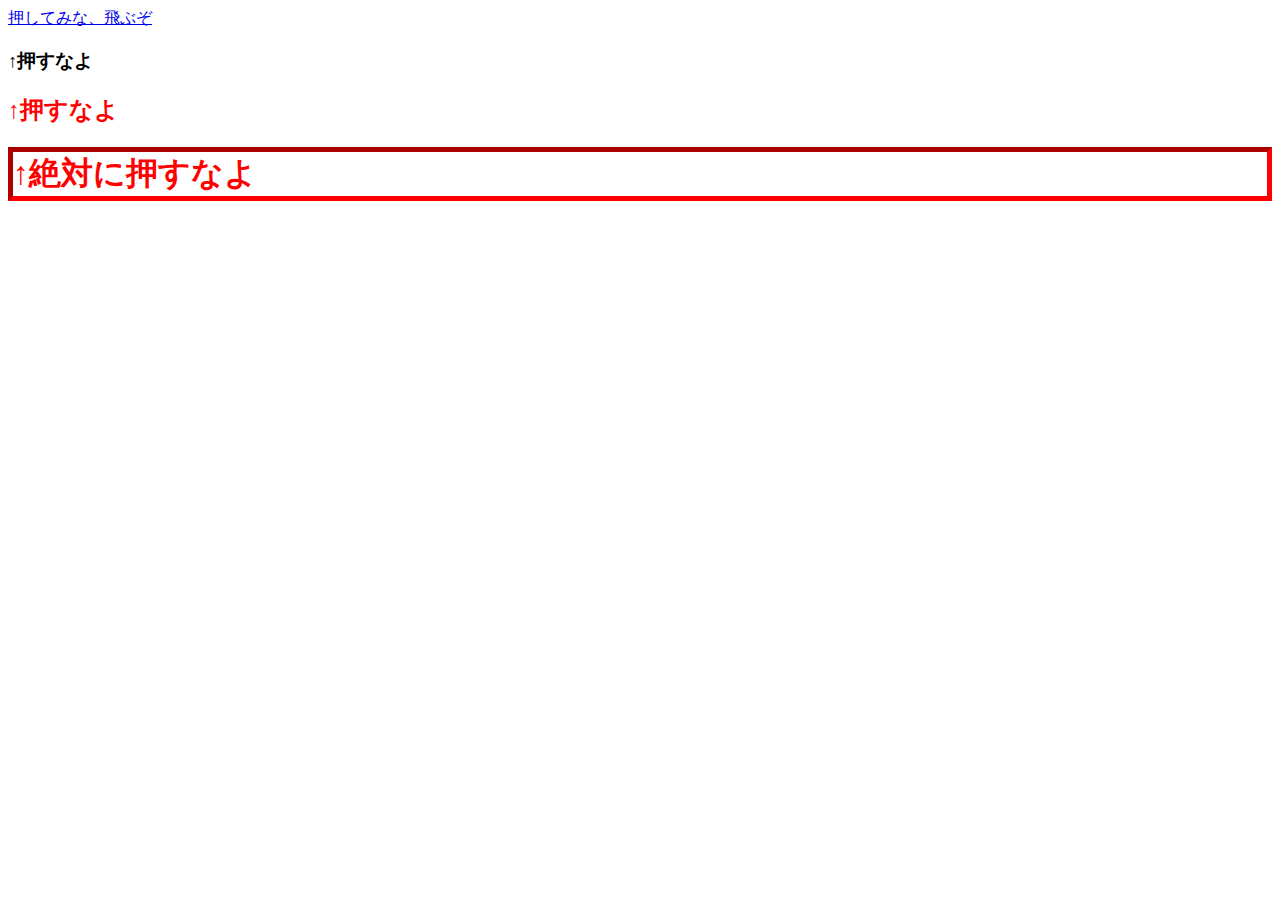
<file: index.html>
<!DOCTYPE html>
<html lang="ja">

<head>
 <meta charset="UTF-8">
 <title>前期末プロジェクト</title>
 <link rel="stylesheet" href="my.css">
 <script src="my.js"></script>
</head>
 
<body>

<a href="a.html" target="_self">押してみな、飛ぶぞ</a>
<h3>↑押すなよ</h3>
<h2>↑押すなよ</h2>
<h1>↑絶対に押すなよ</h1>

</body>
</html>
</file>
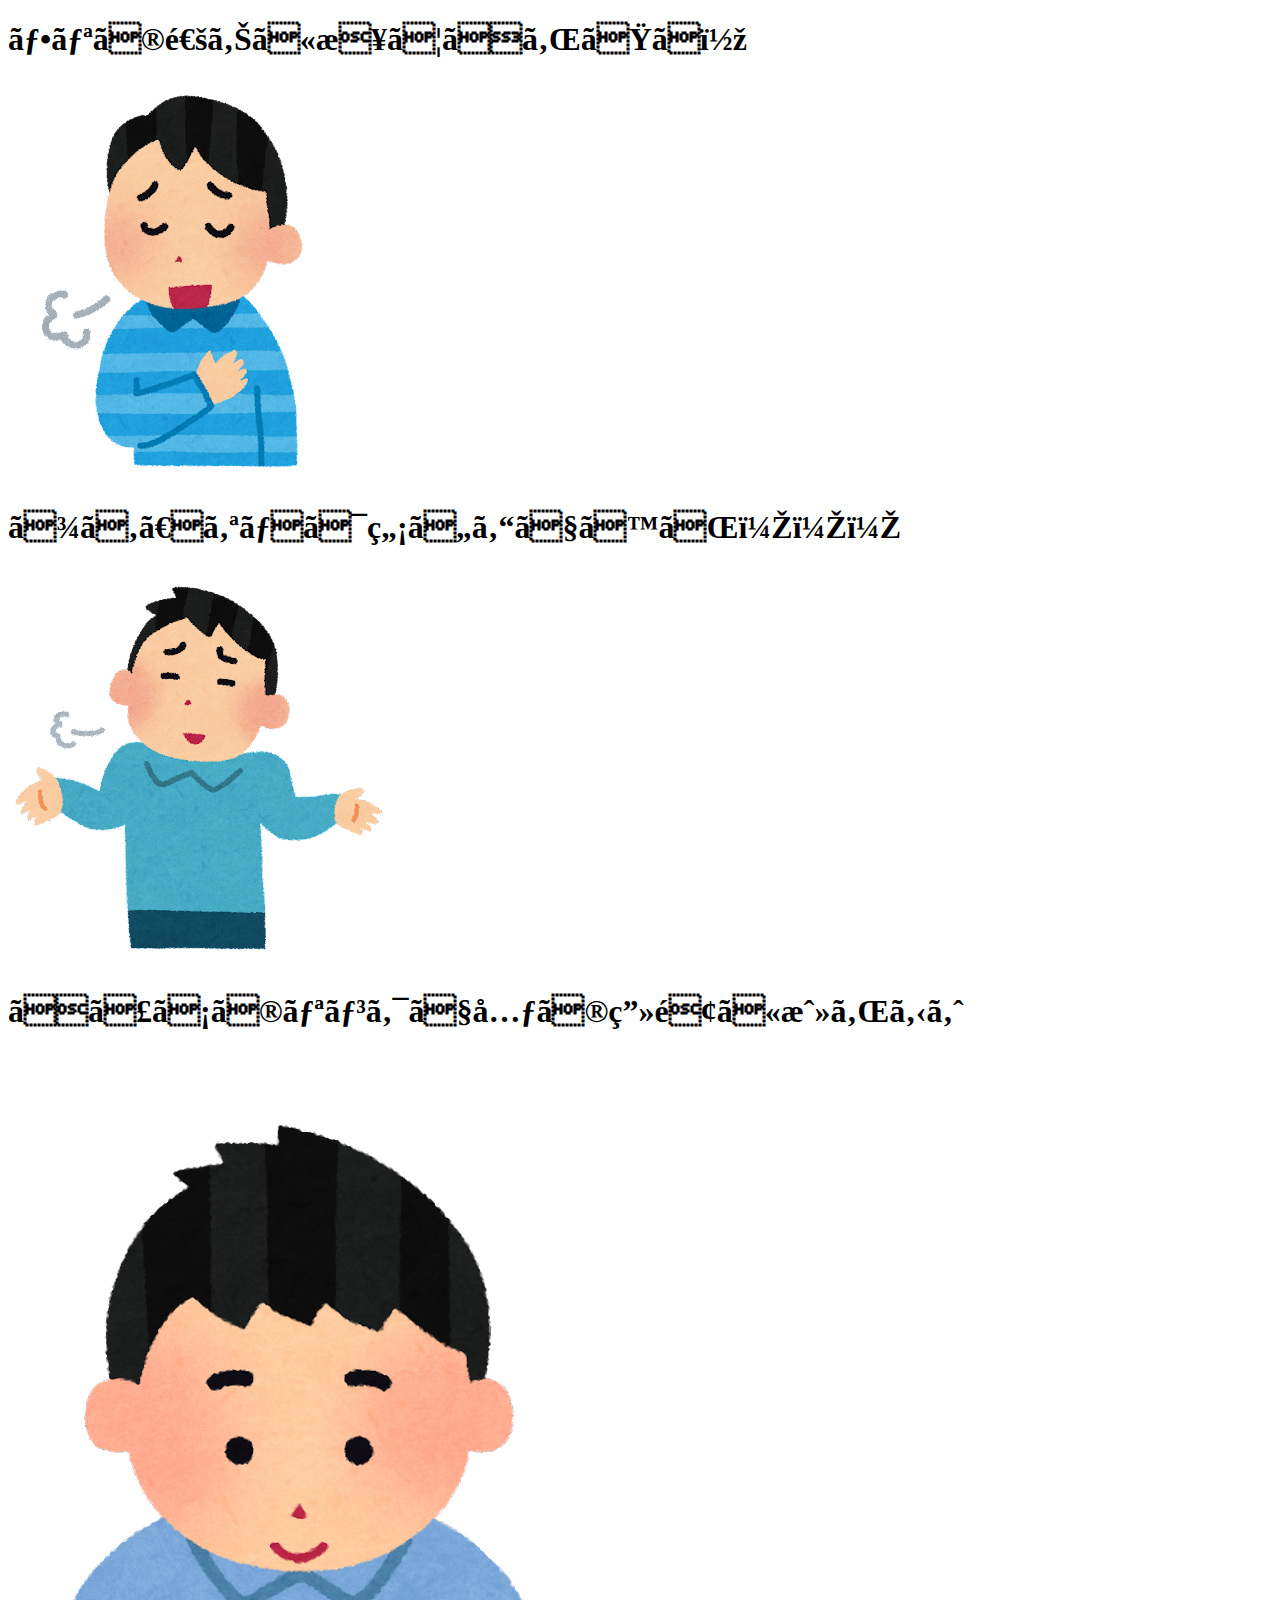
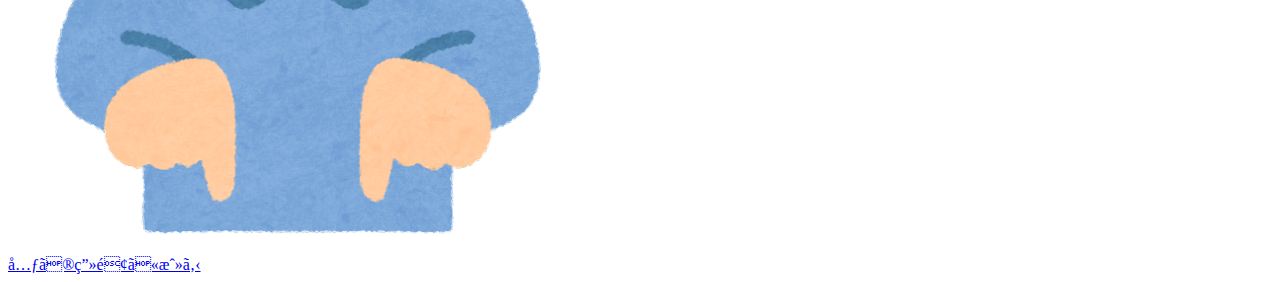
<file: a.html>
<!DOCTYPE html>
<html lang="ja">
  <head>
    <meta charset>
    <title>リンク先</title>
  </head>
  
  <body>
    <h1>フリの通りに来てくれたね～<h1>
    <img src="./image/pose_anshin_man.png">
    <h1>まあ、オチは無いんですが．．．</h1>
    <img src="./image/pose_yareyare_man.png">  
    <h1>そっちのリンクで元の画面に戻れるよ</h1>
    <img src="./image/point_down.png"><br>
    <a href="index.html" target"_self">元の画面に戻る
</file>
<file: my.css>
h1{color:red;}
h2{color:red;}
h1{border:inset 5px red;}
</file>
